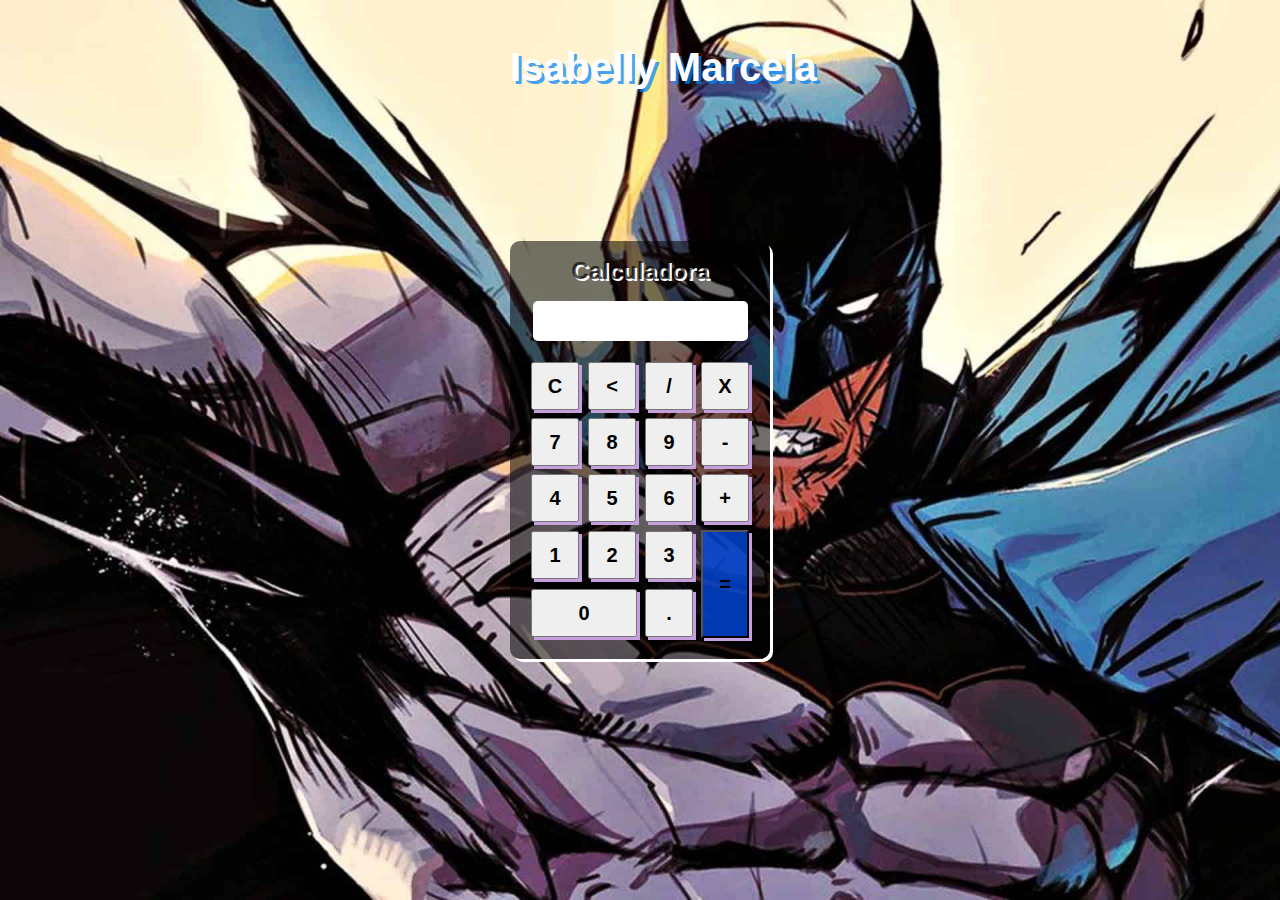
<file: index.html>
<!DOCTYPE html>
<html lang="pt-br">
<head>
    <meta charset="UTF-8">
    <meta name="viewport" content="width=device-width, initial-scale=1.0">
    <link rel="stylesheet" href="assets/css/estilo.css">

    <script src="assets/js/calculadora.js" defer></script>
    <title>Calculadora</title>
</head>
<body>
    <main class="fundo">

        <h1>Isabelly Marcela</h1>

        <div class="calculadora">

            <h2>Calculadora</h2>

            <p id="resultado"></p>

            <table>

                <tr>
                    <td><button onclick="clean()"> C </button></td>
                    <td><button onclick="backSpace()"> < </button></td>
                    <td><button onclick="insert('/')"> / </button></td>
                    <td><button onclick="insert('*')"> X </button></td>
                </tr>

                <tr>
                    <td><button onclick="insert(7)"> 7 </button></td>
                    <td><button onclick="insert(8)"> 8 </button></td>
                    <td><button onclick="insert(9)"> 9 </button></td>
                    <td><button onclick="insert('-')"> - </button></td>
                </tr>

                <tr>
                    <td><button onclick="insert(4)"> 4 </button></td>
                    <td><button onclick="insert(5)"> 5 </button></td>
                    <td><button onclick="insert(6)"> 6 </button></td>
                    <td><button onclick="insert('+')"> + </button></td>
                </tr>

                <tr>
                    <td><button onclick="insert(1)"> 1 </button></td>
                    <td><button onclick="insert(2)"> 2 </button></td>
                    <td><button onclick="insert(3)"> 3 </button></td>
                    <td rowspan="2"><button onclick="calcular()"> = </button></td>
                </tr>

                <tr>
                    <td colspan="2"><button onclick="insert(0)"> 0 </button></td>
                    <td><button onclick="insert('.')"> . </button></td>
                </tr>
        </div>
    </main>
   
</body>
</html>
</file>
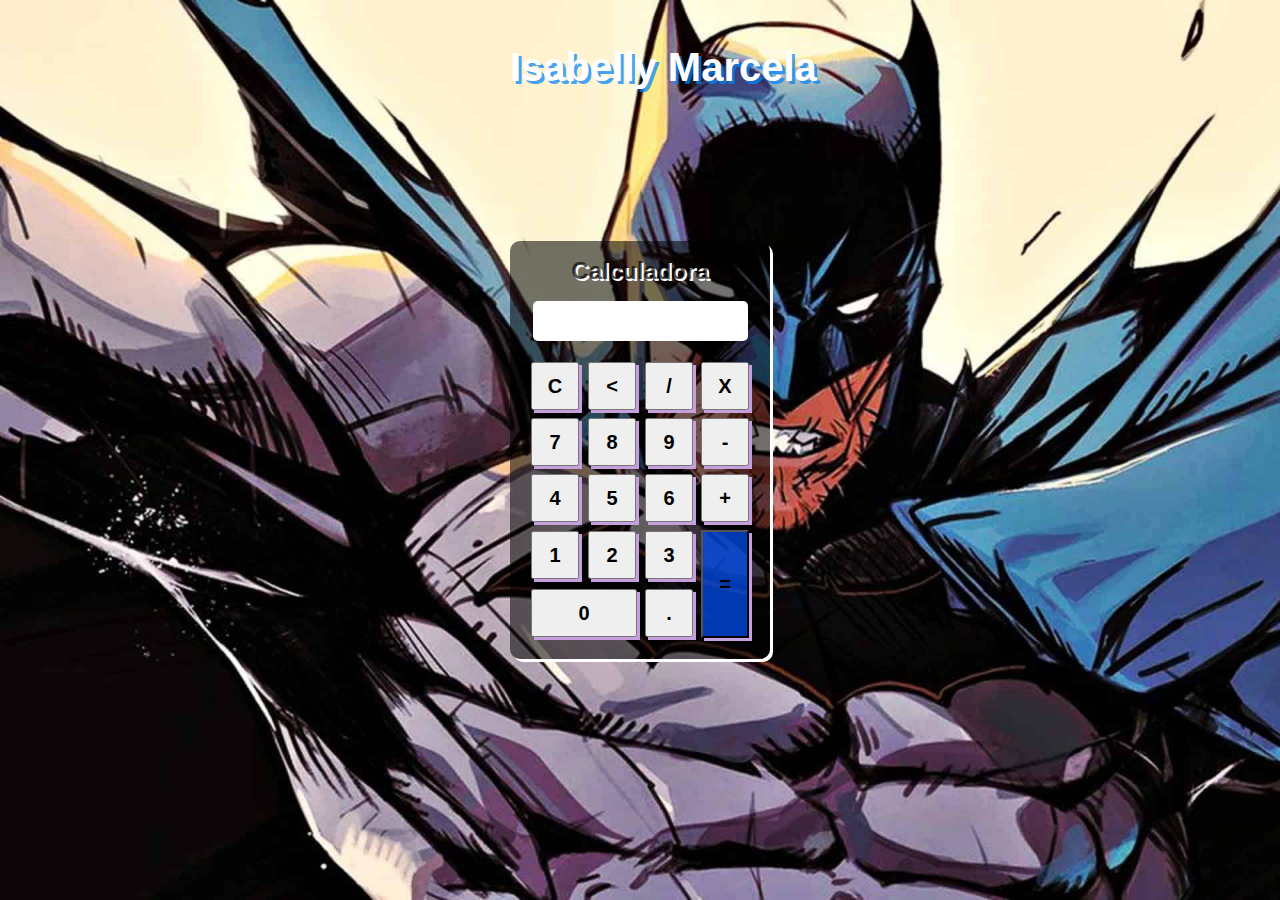
<file: calculadora.html>
<!DOCTYPE html>
<html lang="pt-br">
<head>
    <meta charset="UTF-8">
    <meta name="viewport" content="width=device-width, initial-scale=1.0">
    <link rel="stylesheet" href="assets/css/estilo.css">

    <script src="assets/js/calculadora.js" defer></script>
    <title>Calculadora</title>
</head>
<body>
    <main class="fundo">

        <h1>Isabelly Marcela</h1>

        <div class="calculadora">

            <h2>Calculadora</h2>

            <p id="resultado"></p>

            <table>

                <tr>
                    <td><button onclick="clean()"> C </button></td>
                    <td><button onclick="backSpace()"> < </button></td>
                    <td><button onclick="insert('/')"> / </button></td>
                    <td><button onclick="insert('*')"> X </button></td>
                </tr>

                <tr>
                    <td><button onclick="insert(7)"> 7 </button></td>
                    <td><button onclick="insert(8)"> 8 </button></td>
                    <td><button onclick="insert(9)"> 9 </button></td>
                    <td><button onclick="insert('-')"> - </button></td>
                </tr>

                <tr>
                    <td><button onclick="insert(4)"> 4 </button></td>
                    <td><button onclick="insert(5)"> 5 </button></td>
                    <td><button onclick="insert(6)"> 6 </button></td>
                    <td><button onclick="insert('+')"> + </button></td>
                </tr>

                <tr>
                    <td><button onclick="insert(1)"> 1 </button></td>
                    <td><button onclick="insert(2)"> 2 </button></td>
                    <td><button onclick="insert(3)"> 3 </button></td>
                    <td rowspan="2"><button onclick="calcular()"> = </button></td>
                </tr>

                <tr>
                    <td colspan="2"><button onclick="insert(0)"> 0 </button></td>
                    <td><button onclick="insert('.')"> . </button></td>
                </tr>
        </div>
    </main>
   
</body>
</html>
</file>
<file: assets/css/estilo.css>
/* RESET GERAL */
* {
    margin: 0;
    padding: 0;
    box-sizing: border-box;
    font-family: Arial, Helvetica, sans-serif;
}

body{
    background: url("../images/isa.jpg") ;
    background-size: cover;


    height: 100vh;
    display: flex;
    align-items: center;
    justify-content: center;
}

.fundo h1{
    color: #fff;
    font-size: 2.5rem;
    text-shadow: 3px 3px  rgba(0, 132, 255, 0.733);
    position: absolute;
    top: 5%;
    max-width: 450px;
}

.calculadora{
    background-color: rgba(0, 0, 0, 0.548) ;
    padding: 1rem;
    border-radius: 10px;
    box-shadow: 3px 3px white;
}

.calculadora h2{
    color: rgba(0, 0, 0, 0.658);
    text-align: center;
    text-shadow: 2px 2px white;
}

#resultado {
  background-color: #fff;
  height: 2.5rem;
  text-align: right;
  padding: 5px;
  font-size: 1.5rem;
  border-radius: 5px;
  margin: 1rem auto;
  width: 215px;
  overflow: hidden;
}

button{
    width: 3rem;
    height: 3rem;
    font-size: 20px; 
    cursor: pointer;
    font-weight: 600;
    margin: 3px;
    box-shadow: 3px 3px rgb(197, 160, 221);
}

button:hover{
    background-color: rgb(255, 192, 239);
}

button:active{
    font-size: 18px;
    box-shadow: 1px 1px #333a77;
}

td[rowspan="2"] button{
   background-color: rgba(0, 81, 255, 0.699);
   height: 108px;
}

td[colspan="2"] button {
    width: 106px;
}

@media (max-width:500px) {
    .calculadora{
        width: 90vw;
        height: 60vh; 
    }

    .calculadora h2 {
        font-size: 2.5rem;
    }

    #resultado {
        height: 3rem;
        padding: 0.5rem;
        font-size: 2rem;
        width: 300px;
      }

      table{
        margin: 0 auto;
      }

      button{
        width: 5rem;
        height: 5rem;
        font-size: 20px; 
        margin: 5px;
    }

    td[rowspan="2"] button{
        height: 136px;
     }
     
     td[colspan="2"] button {
         width: 136px;
     }


}
</file>
